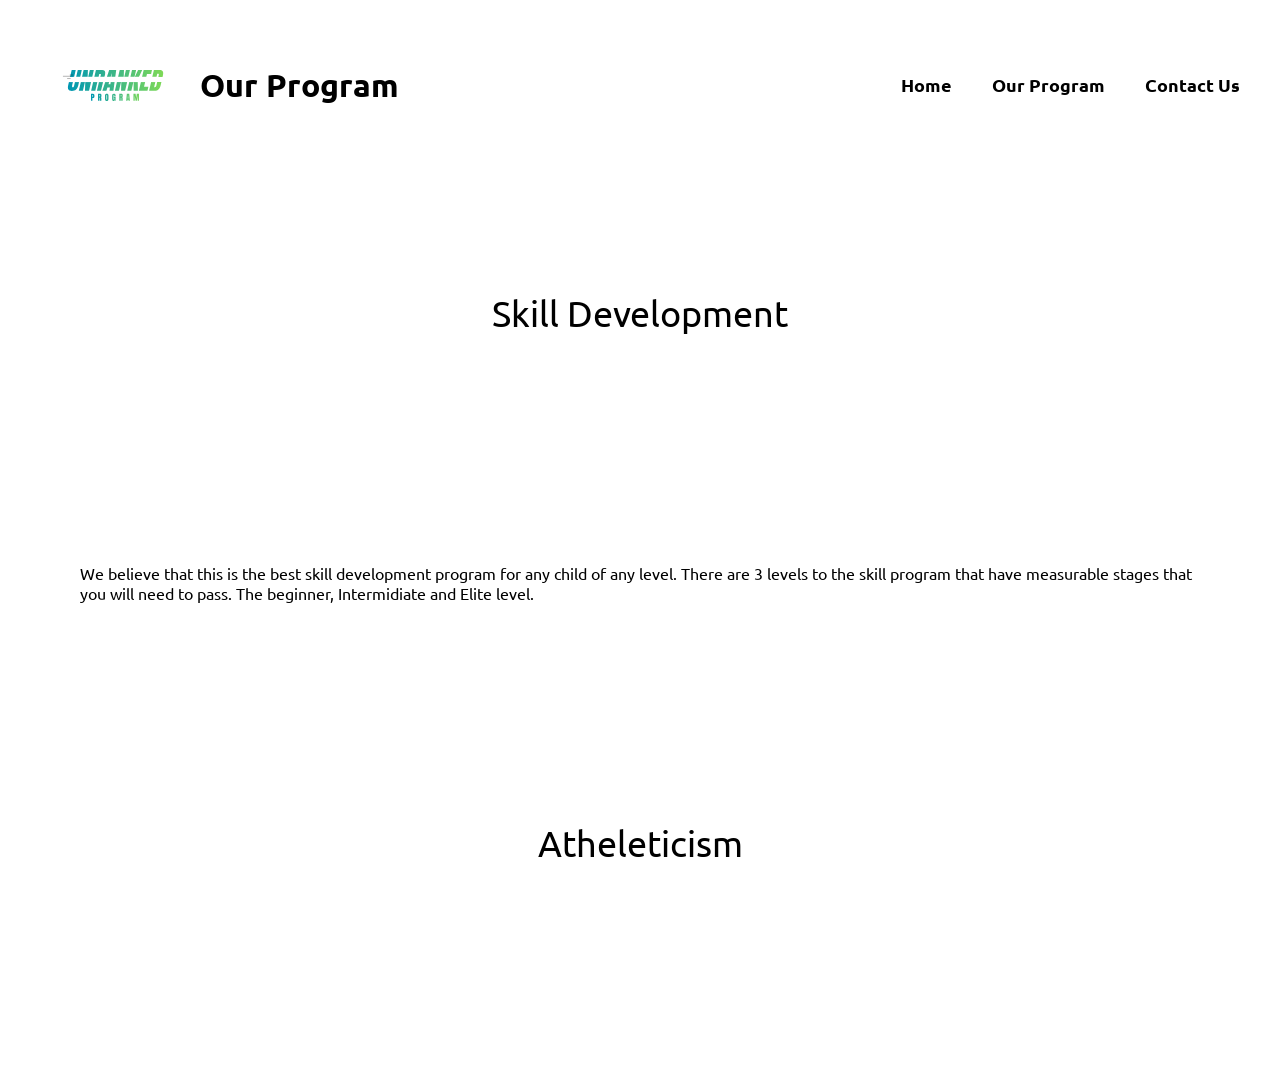
<file: program.html>
<!DOCTYPE html>
<html lang="en">
<head>
    <meta charset="UTF-8">
    <meta name="viewport" content="width=device-width, initial-scale=1.0">
    <title>Our Program</title>
    <link rel="stylesheet" href="styles.css">
</head>
<body>
    <header>

        <!--Logo  -->
        <div class="logo">
            <img src="Unranked logo.svg" alt="Logo">
            <h1>Our Program</h1>
          </div>

          <!-- Navbar -->

          <nav>
            <ul class="nav-menu">
              <li><a href="index.html">Home</a></li>
              <li><a href="program.html">Our Program</a></li>
              <li><a href="contact.html">Contact Us</a></li>
            </ul> 
          </nav>
    </header>

    <main>
        <section class="skill">
            <h2>Skill Development</h2>
            <p>
            We believe that this is the best skill development program for any child of any level. There are 3 levels to the skill program that have measurable stages that you will need to pass. The beginner, Intermidiate and Elite level. 
            </p>
        </section>

        <section class="skill">
            <h2> Atheleticism</h2>
            <P>
                We’re known for transforming athleticism through our programs. This program is not only proven to transform your  child's vertical jump, speed, agility and quickness, it also teaches you how to directly apply it in-games. The way this program blends on-field skill with athleticism development is truly revolutionary! The most beautiful thing about this program is that we do most of your child's athleticism development work on the field, intertwined with their skill work, which makes their training day extremely efficient and helps with durability and longevity by avoiding overtraining.
            </P>
        </section>

        <section class="skill">
            <h2>Strength</h2>
            <p>
                This program is built to make your child more physical on the field and is formatted to increase his/her durability and longevity. Oh did we mention that we have an entire portion for optimizing their conditioning? We incorporate a year round periodized conditioning program to get your child into the best shape of their life so they can express their skills when it matters, without fatigue being an issue.
            </p>
        </section>

 <section class="skill">
            <h2> Mindset</h2>
            <P>
                We’ve helped thousands of children chase their dream of playing at the highest level, but this process takes high levels of dedication, persistence, self motivation and level headedness. Erick will be their mentor by providing motivational talks to keep your child on track, advice to balance school and our program, productivity and study tips and mostly importantly: help your child become the best young man/woman that they can possibly be.
            </P>
        </section>

        <section class="skill">
            <h2>Nutrition/Recovery/Lifestyle development</h2>
            <p>
                In addition to locking in on their nutrition, we have resources to teach your child how to recover optimally day to day, to improve their lifestyle and to make the most out of their career.
            </p>
        </section>
    
    
<!-- Elegibility -->
        <div class="holder">
       
         <form id="elegibility-form">
          <!-- Name -->
          <label>Child's name:</label>
          <input type="text" id="child-name" placeholder="Name" required>

          <!-- Age -->
          <label>Age:</label>
          <input type="number" id="age" placeholder="Age" required>
         

          <!-- skill level -->
          <label>Skill Level:</label>

          <select id="skilllevel" required>
            <option value="">Skill level</option>
            <option value="beginner">Beginner</option>
            <option value="intermidiate">Intermediate</option>
            <option value="elite">Elite</option>
        </select>

        <!-- gender -->

        <label>Gender:</label>

        <select id="gender" required>
          <option value="">Select gender</option>
          <option value="male">Male</option>
          <option value="female">Female</option>
      </select>
      <button type="submit">Check Elegibility</button>

         </form>

         <h2 id="result"></h2>


        </div>
    
    <!-- footer -->
    <footer>
        <p>© Unranked Program</p>
      </footer>
    </main>

    <script src="script.js"></script>
</body>
</html>
</file>
<file: styles.css>
/* Body */
@import url('https://fonts.googleapis.com/css2?family=Ubuntu:ital,wght@0,300;0,400;0,500;0,700;1,300;1,400;1,500;1,700&display=swap');

body{
    margin: 0;
    font-family: "Ubuntu",sans-serif;
}


h1:hover{
  color:green;
}

/* Header */
header{
    display: flex;
    justify-content: space-between;
    align-items: center;
    padding: 10px 40px;
}

/* Logo Effects*/
.logo{
    display: flex;
    align-items: center;
    gap: 10px; 
}

.logo img{
    width: 150px;
    height: 150px;
    border-radius: 50%;
}

/* .logo img::before{
    position: absolute;
} */


/* Navbar Menu Effects */
.nav-menu{
   display: flex;
   list-style: none;
   gap: 40px;
   font-size: 18px;
}

.nav-menu a{
color: black;
text-decoration: none;
font-weight: bold;
position: relative;
transition: 0.3s ease;
/* text-shadow: 0px 0px 20px grey; */
}
 
.nav-menu a:hover{
color: green;
}

.nav-menu a::after{
content: "";
position: absolute;
left: 0;
bottom: -5px;
width: 0%;
height: 2px;
background: green;
transition: 0.3s ease;
}

.nav-menu a:hover::after{
    width: 100%;
}

/* Background img */
.back{
    padding: 80px 20px;
    background: url('Unranked\ logo.svg') no-repeat center/cover;
}

/* home effects */
.home{
    padding: 0 80px;
}


/* Program page effects */
main{
    height: 100vh;
    overflow-x: hidden;
    overflow-y: auto;
    perspective: 2px;
}

section{
    transform-style: preserve-3d;
    position: relative;
    height: 60vh;
    display:grid;
    place-items: center; 
}

.skill{
    background: var(--background);
    z-index: 1;
    padding: 0 80px;
}

section h2{
    font-size: 36px;
    font-weight: 400;
}

/* footer effects*/
footer{
    text-align: center;
    padding: 20px;
    font-weight: bold;
}

/*  Elegibiity form effects */
.holder{
    width: 360px;
    margin: 40px auto;
    padding: 25px;
    border-radius: 10px;
}

/* .holder:hover{
    box-shadow: 0px 0px 30px green;
    transform: scale(1.03);
} */

#result{
    text-align: center;
    margin-top: 20px;
    font-size: 20px;
  }


form{
    display: flex;
    flex-direction: column;
}

label{
    text-align: left;
    margin-top: 12px;
    
}

label,select,button{
    padding: 12px;
    margin-top: 6px;
    border-radius: 6px;
}

button{
    margin-top: 16px;
    background-color:green;
    color: white;
    border: none;
    cursor: pointer;
}

button:hover{
    transform: scale(0.9);
}

/* head effects */
h2:hover{
    color: green;
    box-shadow: 0px 0px 0px black;
  transform: scale(1.08);
}

.image{
    display: grid;
    grid-template-columns: repeat(auto-fit, minmax(250px, 1fr));
    gap: 10px;
    padding: 50px;
}

.image img{
    width: 100%;
    height: 380px;
    object-fit: cover;
    border-radius: 10px;
}

.image img:hover{
    box-shadow: 0px 0px 40px black;
  transform: scale(1.08);
}

/* Contact */
.contact {
    padding: 50px 20px;
    text-align: center;
  }

  .contact h2 {
    font-size: 2rem;
    margin-bottom: 10px;
  }

  .contact p {
    margin: 30px;
  }

  /* Contact form layout */
  .contact-container {
    display: flex;
    justify-content: center;
    gap: 20px;
    flex-wrap: wrap;
  }

  /* Contact info */
  .contact-info {
    max-width: 350px;
    text-align: left; 
  }

  /* Contact form */
  .contact-form {
    display: flex;
    flex-direction: column;
    gap: 20px;
    width: 300px;
    padding: 25px;
  }

  .contact-form:hover{
    box-shadow: 10px 20px 40px black;
    transform: scale(1.02);
  }

  .contact-form input,
  .contact-form textarea {
    padding: 10px;
    border: 1px solid #ccc;
    border-radius: 8px;
  }

  .contact-form button {
    padding: 10px;
    border: none;
    background: green;
    color: white;
    cursor: pointer;
    border-radius: 8px;
  }

  .contact-form button:hover{
    background: black;
    transform: scale(1);
  }
</file>
